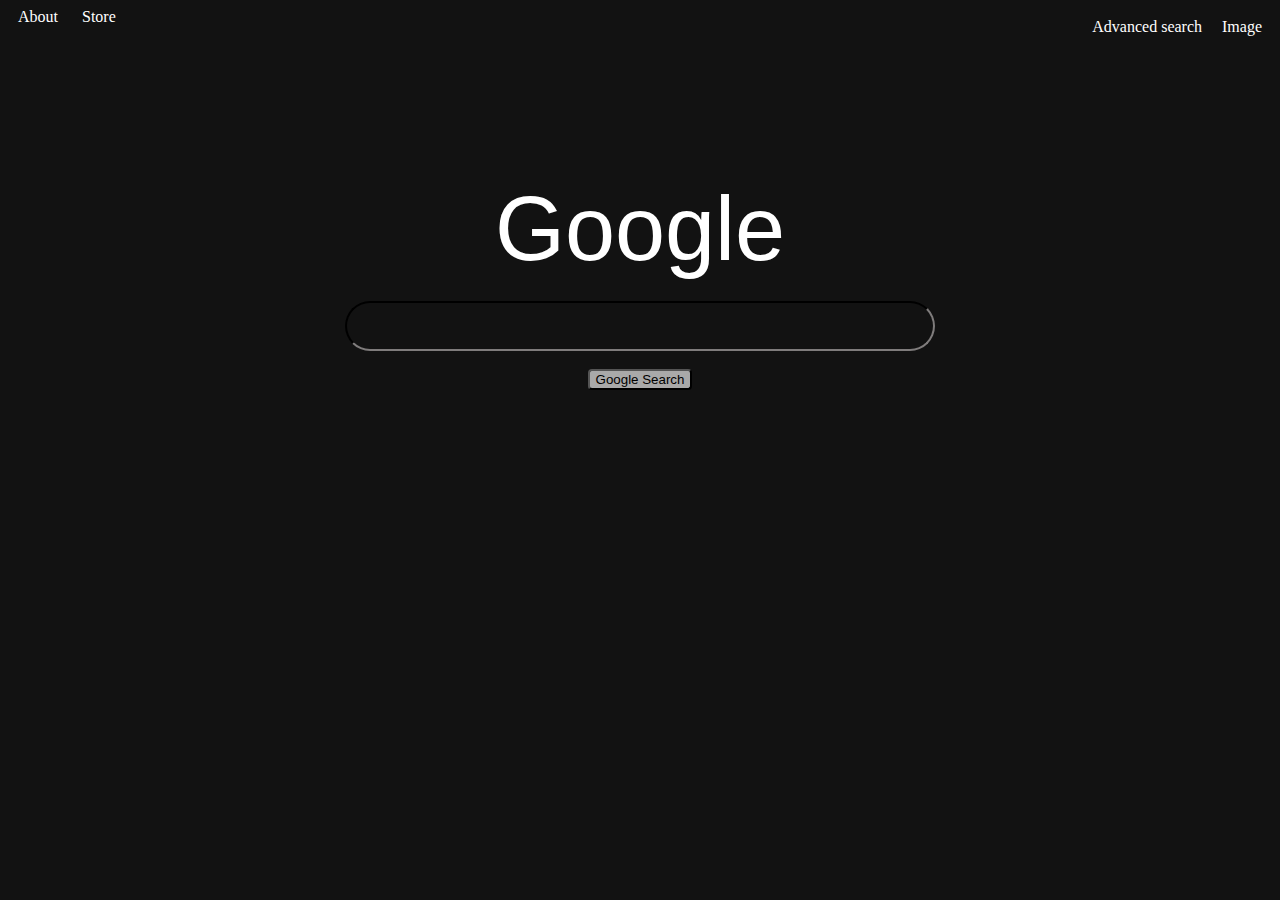
<file: Project_0/index.html>
<!DOCTYPE html>
<html lang="en">

<head>
    <title>Search</title>
    <link rel="stylesheet" href="index.css">
</head>

<body>
    <div class="hub">
        <a href="" class="left">About</a>
        <a href="" class="left">Store</a>


        <a class="right" href="./img.html">Image</a>
        <a href="./adc.html" class="right">Advanced search</a>
    </div>
    <div class="google_text">
        Google
    </div>
    <div class="form">
        <form action="https://www.google.com/search">
            <center>
                <input type="text" name="q" class="text">
            </center>
            <br>
            <center>
                <input type="submit" value="Google Search" class="search">
            </center>
        </form>
    </div>

</body>

</html>
</file>
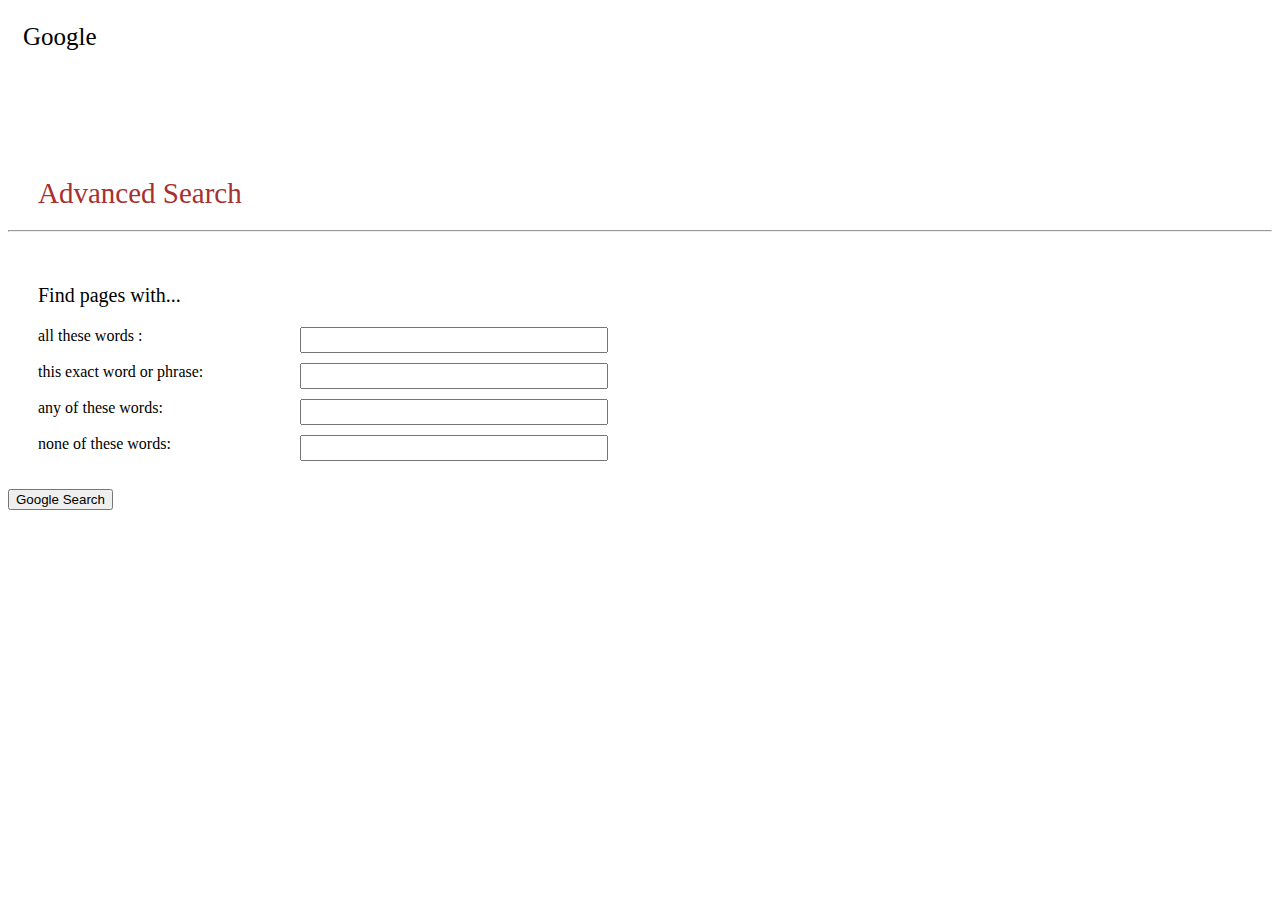
<file: Project_0/adc.html>
<!DOCTYPE html>
<html lang="en">

<head>
    <meta charset="UTF-8">
    <meta name="viewport" content="width=device-width, initial-scale=1.0">
    <title>Advanced Search</title>
    <link rel="stylesheet" href="adc.css">
</head>

<body>

    <div class="Google_logo">
        Google
    </div>
    <div class="hub">
        <a href="./img.html">Images</a>
        <a href="./index.html">Google</a>
    </div>

    <div class="titlee">Advanced Search</div>
    <hr>

    <form action="https://www.google.com/search" method="get">
        <p style=" margin-left: 30px; font-size: 20px;">
            Find pages with...
        </p>
        <span class="input">all these words :</span>
        <input type="text" class="input_box" name="as_q">
        <br>
        <br>
        <span class="input">this exact word or phrase:</span>
        <input type="text" class="input_box" name="as_epq">
        <br>
        <br>
        <span class="input">any of these words:</span>
        <input type="text" class="input_box" name="as_oq">
        <br>
        <br>
        <span class="input">none of these words:</span>
        <input type="text" class="input_box" name="as_eq">
        <br>
        <br>
        <br>
        <input type="submit" value="Google Search">
    </form>

</body>

</html>
</file>
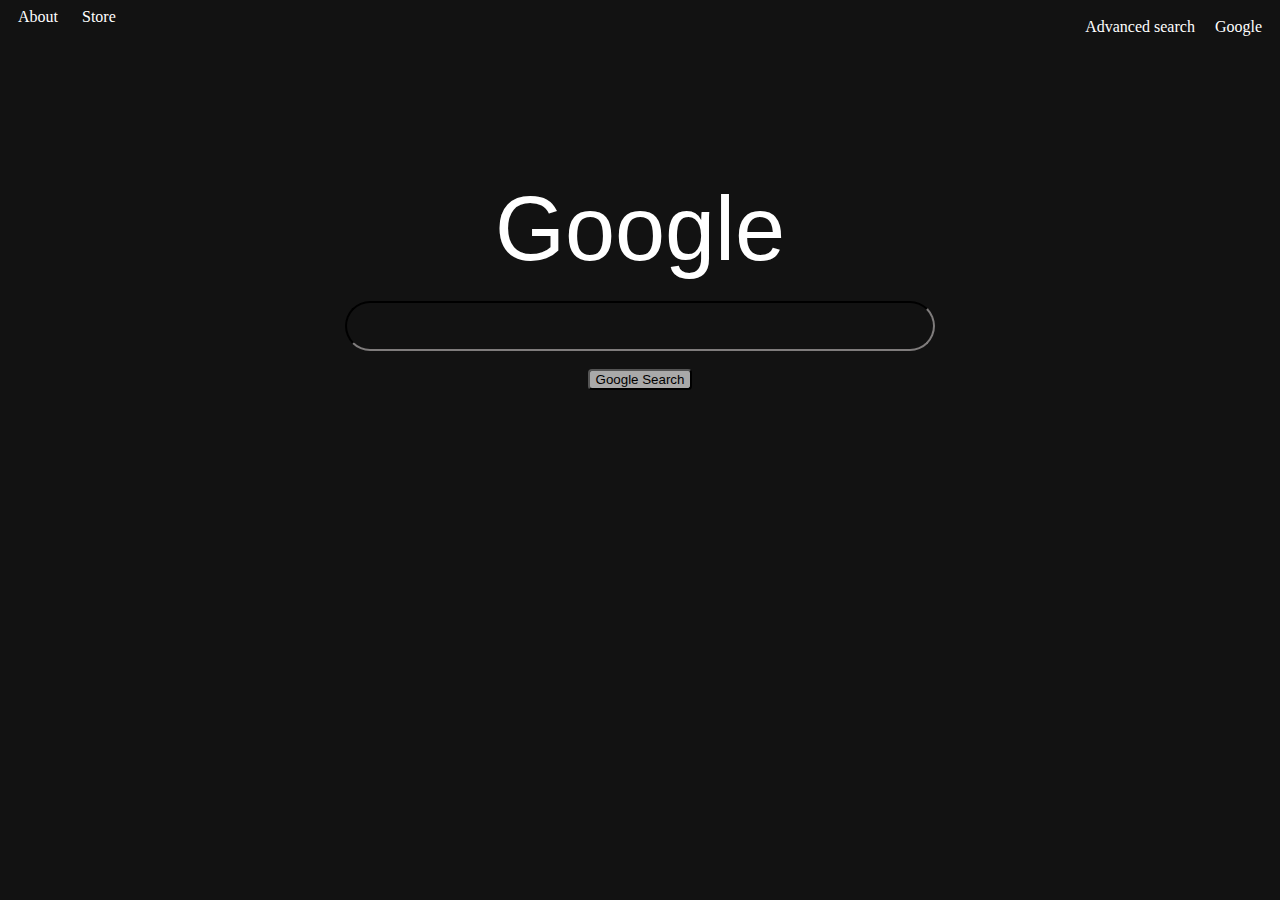
<file: Project_0/img.html>
<!DOCTYPE html>
<html lang="en">
<link rel="stylesheet" href="index.css">

<head>

    <title>Image</title>
</head>

<body>
    <div class="hub">
        <a href="" class="left">About</a>
        <a href="" class="left">Store</a>


        <a class="right" href="./index.html">Google</a>
        <a href="./adc.html" class="right">Advanced search</a>
    </div>
    <div class="google_text">
        Google
    </div>
    <form action="http://images.google.com/images">
        <center>
            <input type="text" name="q" class="text">
        </center>
        <br>
        <center>
            <input type="submit" value="Google Search" class="search">
        </center>
    </form>
    </form>
</body>

</html>
</file>
<file: Project_0/index.css>
input {
    border-radius: 25px;
}


input.text {
    padding-left: 20px;
    height: 44px;
    width: 564px;
    font-size: 18px;
    background-color: #121212;
    color: white;
    border-color: #2b2a2a;
    outline: none;
    font-family: sans-serif;
}

div.google_text {
    margin-top: 12%;
    text-align: center;
    margin-bottom: 20px;
    color: white;
    font-size: 90px;
    font-family: sans-serif;
}

input.search {
    border-radius: 4px;
    background-color: darkgrey;
}

input.text:hover {
    background-color: #333030;
}



a {
    margin: 10px;
    color: white;
    text-decoration: none;
}

body {
    background-color: #121212;

}



a.right {
    float: right;
}
</file>
<file: Project_0/adc.css>
div.titlee {
    margin-left: 30px;
    margin-top: 80px;

    font-size: 29px;
    color: rgb(167, 48, 48);
}

hr {
    margin-top: 20px;
    margin-bottom: 52px;
}

div.Google_logo {
    margin-top: 15px;
    margin-left: 15px;

    font-size: 25px;
    width: 400px;
    display: inline-block;
}

div.hub {

    display: inline-block;
    font-size: 20px;
    margin-left: 1330px;

}

a {
    text-decoration: none;

    font-family: sans-serif;

}

span.input {
    margin-left: 30px;



}

input.input_box {
    position: absolute;
    left: 300px;
    width: 300px;
    height: 20px;
}

body {
    background-color: white;
    color: black;
}
</file>
